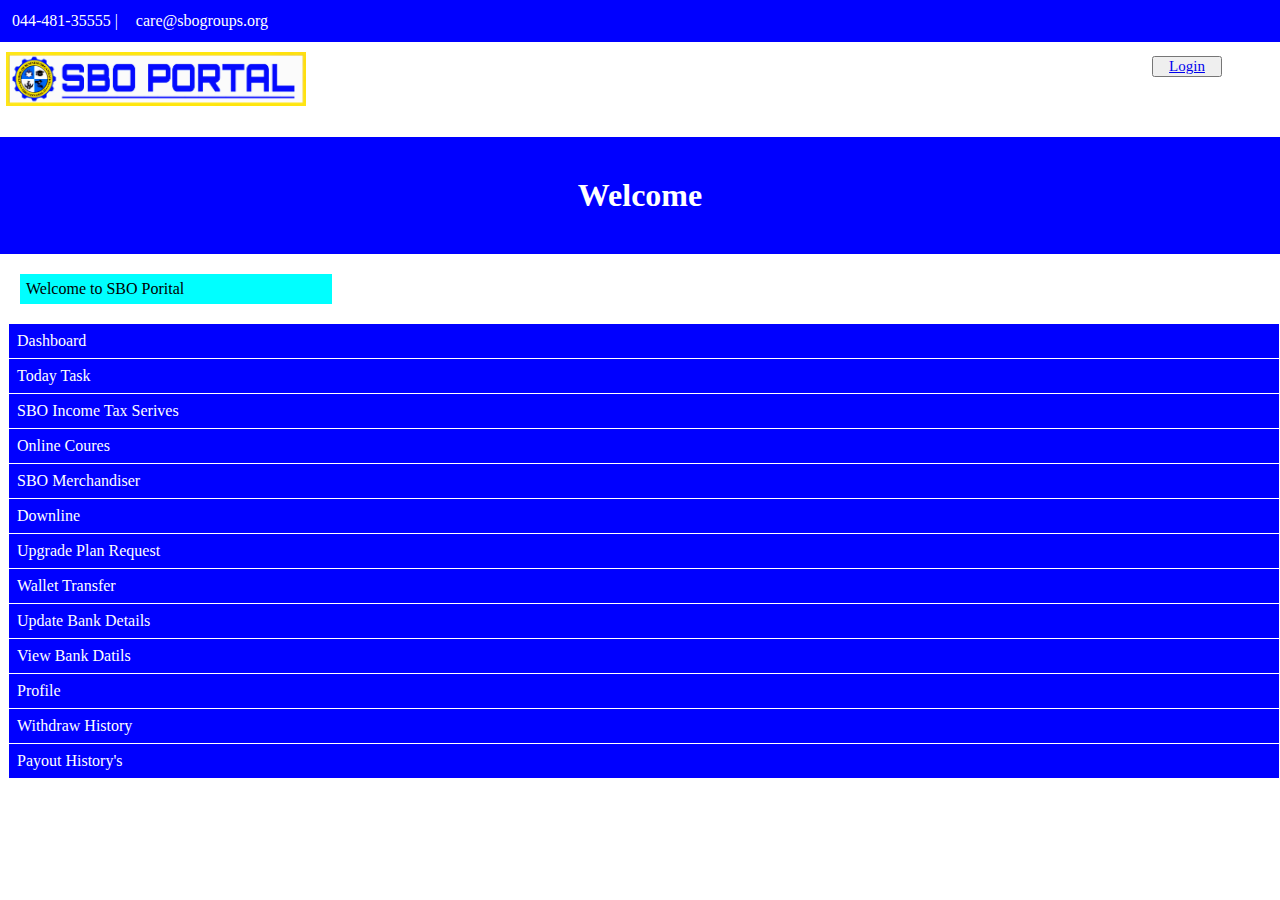
<file: index.html>
<!DOCTYPE html>
<html lang="en">
<head>
    <meta charset="UTF-8">
    <meta name="viewport" content="width=device-width, initial-scale=1.0">
    <title>SBO Portal</title>
    <link rel="stylesheet" href="Style.css">
</head>
<body>
    <header>
        <ul>
            <li>044-481-35555 | </li>
            <li>care@sbogroups.org</li>
        </ul>
    </header>

    <div class="interface">
        <img src="logo.jpg" width="300px" class="one">
    </div>
    
    <div class="login">
        <button style="color: white;"><a href="file:///C:/Users/ELCOT/Pictures/html/SBO%20portial/Login.html">Login</a></button>
    </div>

    <div class="welcome">
        <h1>Welcome</h1>
    </div>

    <div class="sboporital">
        <p>Welcome to SBO Porital</p>
    </div>

    <div class="dashboard">
        <ol>
            <li><a href="#"></a>Dashboard</li>
            <li><a href="#"></a>Today Task</li>
            <li><a href="#"></a>SBO Income Tax Serives</li>
            <li><a href="#"></a>Online Coures</li>
            <li><a href="#"></a>SBO Merchandiser</li>
            <li><a href="#"></a>Downline</li>
            <li><a href="#"></a>Upgrade Plan Request</li>
            <li><a href="#"></a>Wallet Transfer</li>
            <li><a href="#"></a>Update Bank Details</li>
            <li><a href="#"></a>View Bank Datils </li>
            <li><a href="#"></a>Profile</li>
            <li><a href="#"></a>Withdraw History</li>
            <li><a href="#"></a>Payout History's</li>

        </ol>

    </div>
</body>
</html>
</file>
<file: Style.css>
*{
    padding: 0;
    margin: 0;
}
header{
    background-color: blue;
    color: white;
    padding: 5px;

}
ul li{
    display: inline-block;
    padding: 7px;
}
.interface{

}
.one{
    width: 300px;
    padding: 6px;
    padding-top: 10px;
}

.login button{
    /* background-color: rgb(17, 17, 245); */
    font-family:'Times New Roman', Times, serif;
    font-size: 15px;
    display: inline-block;
    width: 70px;
    padding: 40x;
   position: relative;
    left: 90%;
    bottom: 60px;
    text-decoration: none;
}
 .login button:link ,.login  button:visited{
    color:white;
}

.login button:hover, .login button:active{
    color: whitew;
}
.welcome{
    background-color: blue;
    color: white;
    padding: 40px;
    font-family:Georgia, 'Times New Roman', Times, serif;
    text-align: center;

}

.sboporital{
    background-color: aqua;
    width: 300px;
    margin: 20px;
    padding: 6px;
}

ol li{
    background-color: blue;
    color: white;
    padding: 8px;
    margin: 1px 1px;
    margin-left: 9px;
}
</file>
